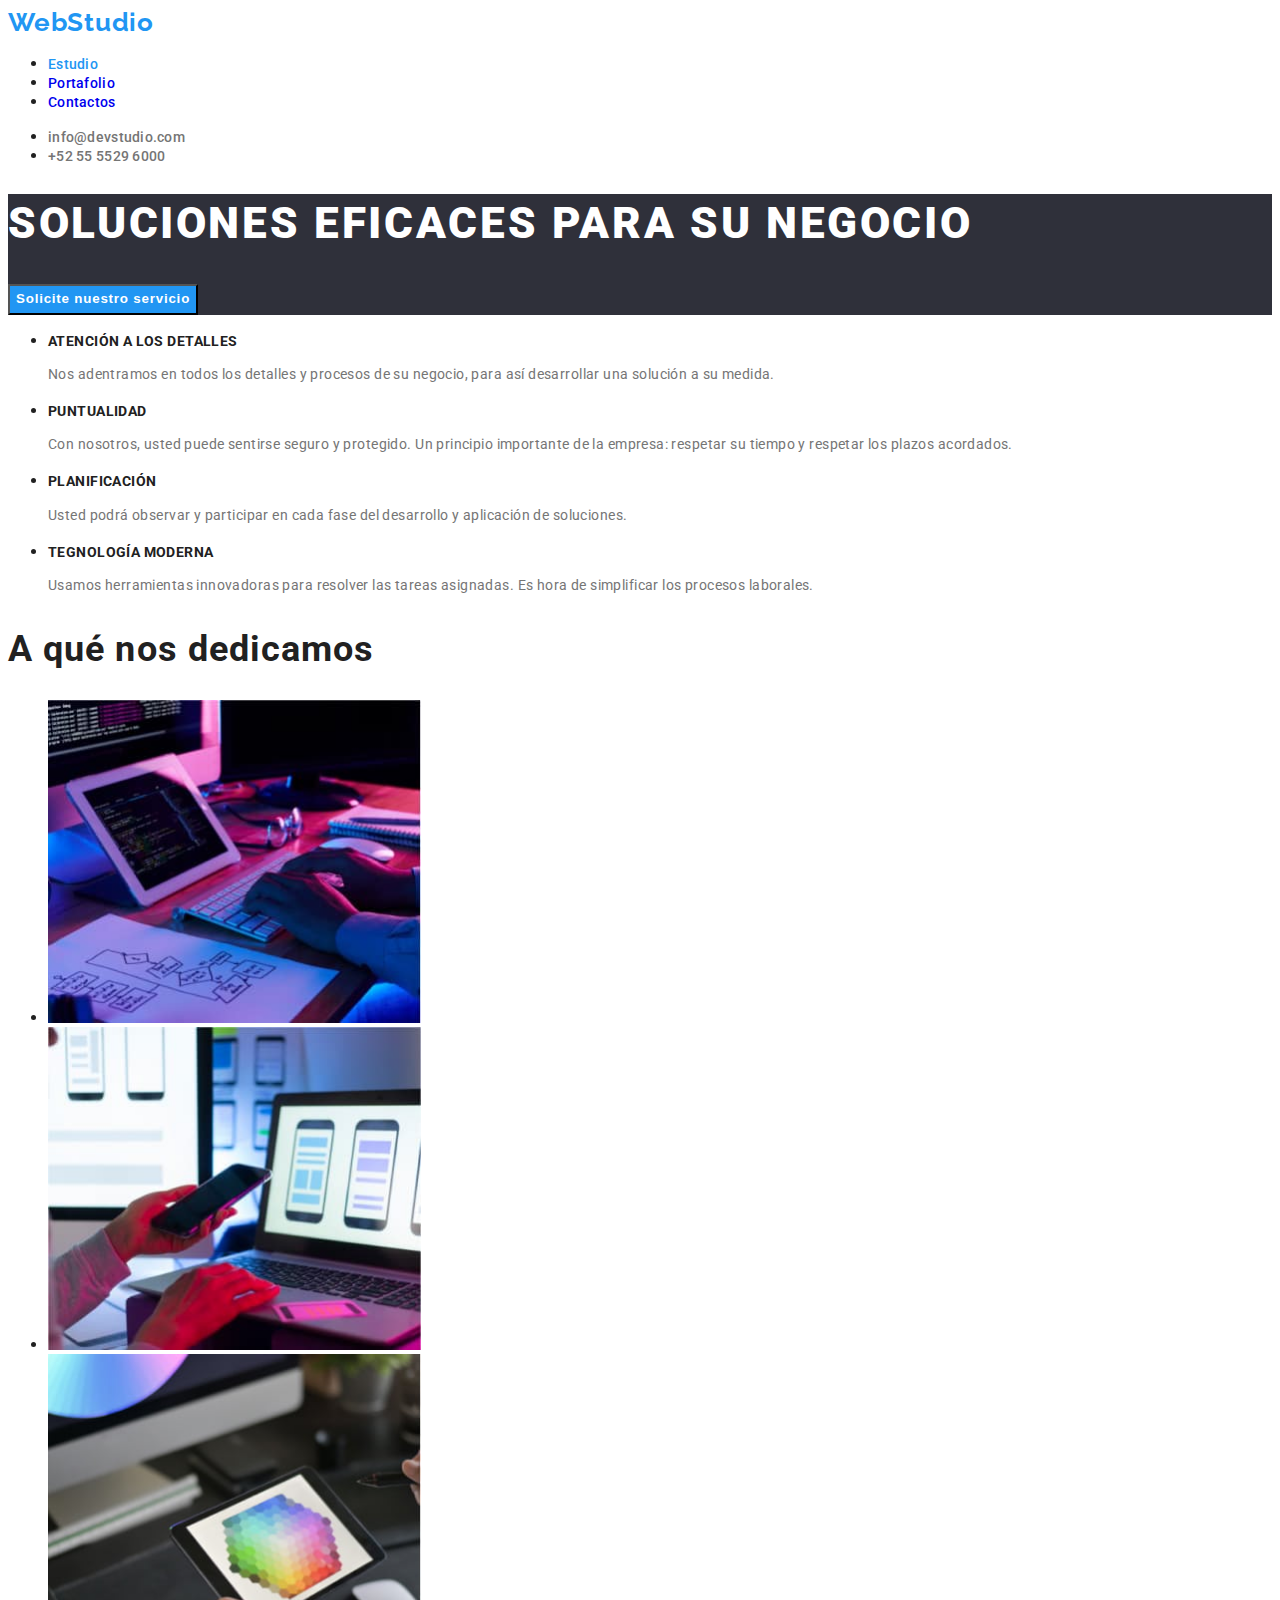
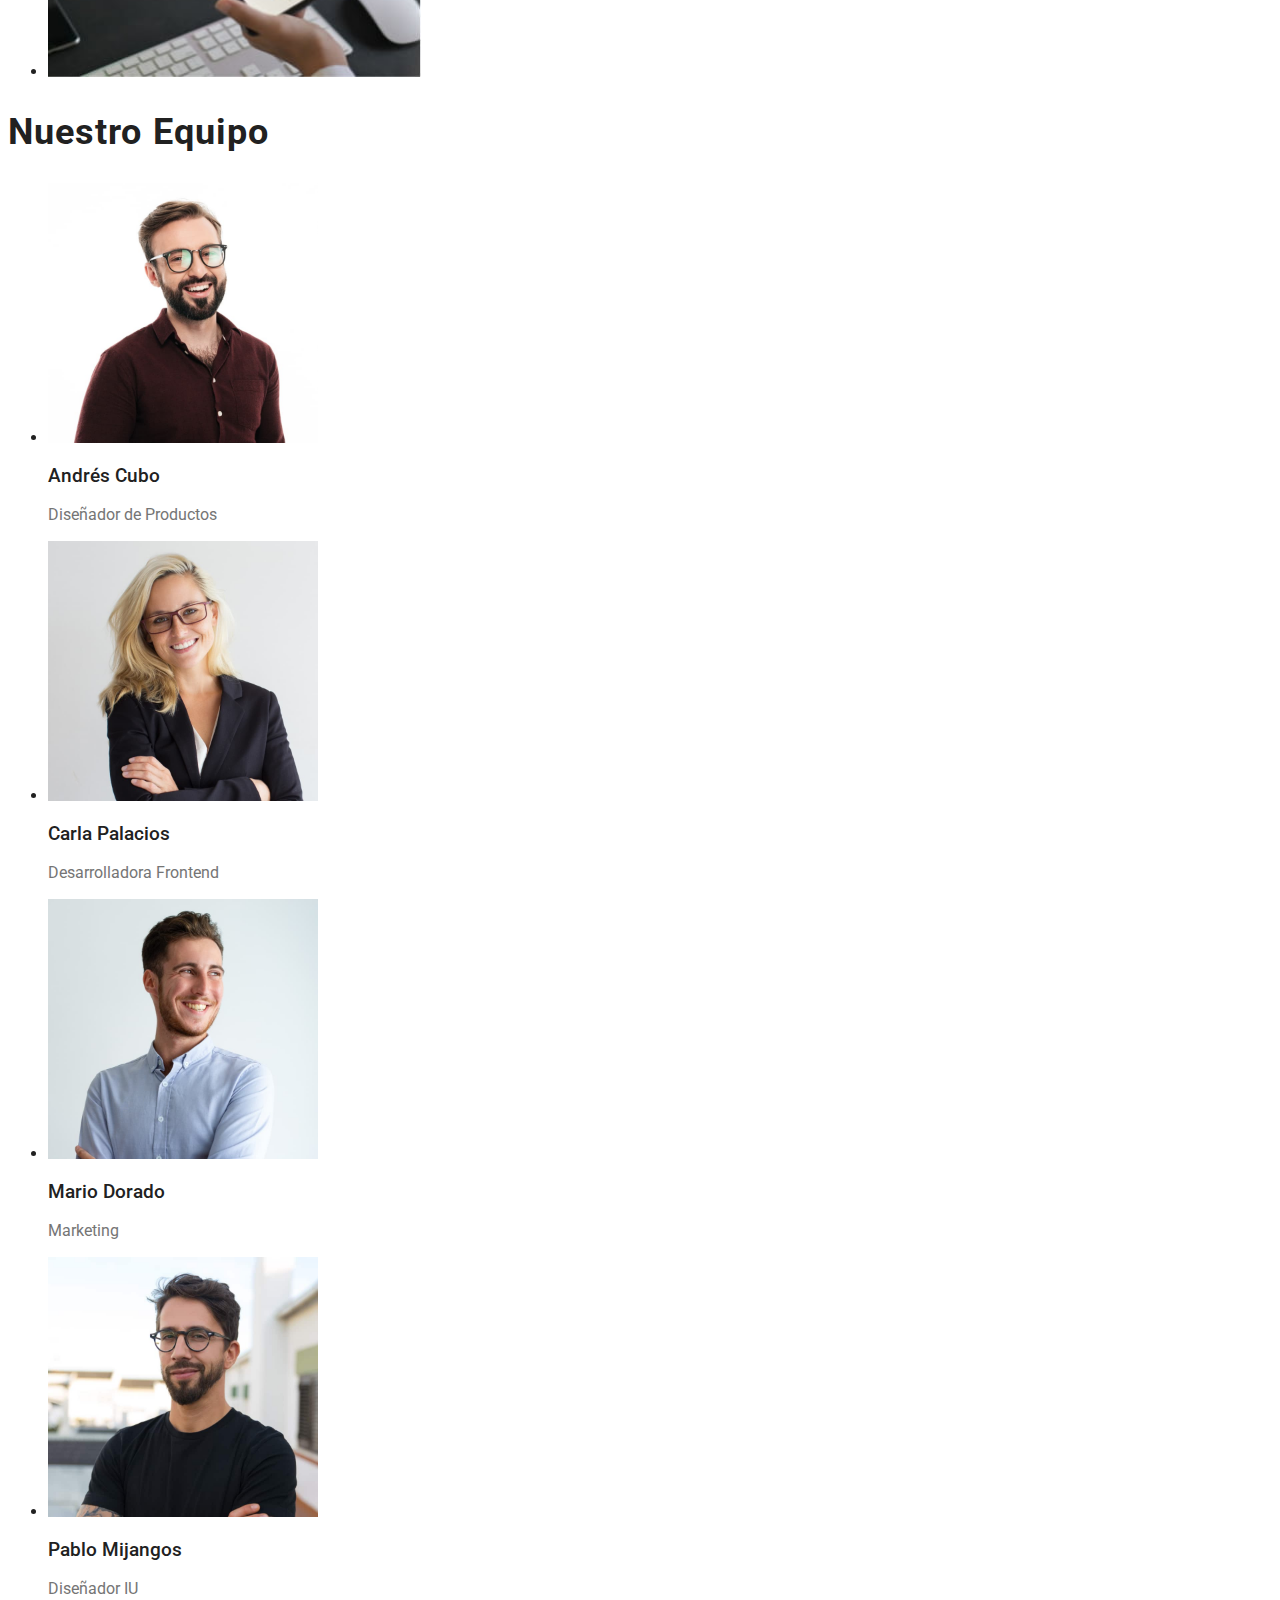
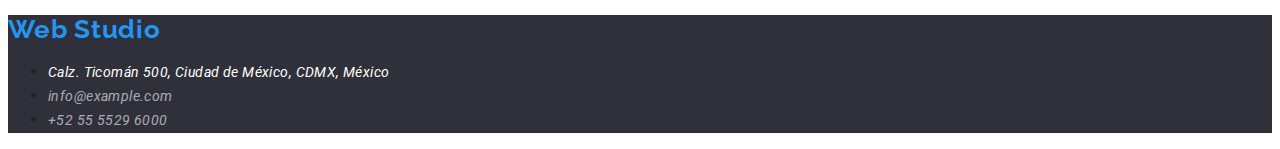
<file: index.html>
<!DOCTYPE html>
<html lang="en">
  <head>
    <title>Document</title>
    <link rel="stylesheet" href="./CSS/styles.css" />
  </head>
  <body>
    <header class="header">
      <a class="iconpage link" href="./index.html"><span class="iconpageblue">WebStudio</span></a>
      <nav class="navigationcentral">
        <ul class="navigationpage">
          <li>
            <a class="navigationpage-estudio link curren" href="./index.html">Estudio</a>
          </li>
          <li>
            <a class="navigationpage-portafolio link" href="./portafolio.html">Portafolio</a>
          </li>
          <li>
            <a class="navigationpage-contactos link" href="#">Contactos</a>
          </li>
        </ul>
        <ul>
          <li>
            <a class="navigationmail link" href="mailto:info@devstudio.com">info@devstudio.com</a>
          </li>
          <li>
            <a class="navigationtel link" href="tel:+525555296000">+52 55 5529 6000</a>
          </li>
        </ul>
      </nav>
    </header>
    <main>
      <section class="main-title">
        <h1 class="main-title-big">SOLUCIONES EFICACES PARA SU NEGOCIO</h1>
        <button class="main-button" type="button">Solicite nuestro servicio</button>
      </section>
      <section>
        <ul>
          <li>
            <h3 class="service-guarantee">ATENCIÓN A LOS DETALLES</h3>
            <p class="service-explication">
              Nos adentramos en todos los detalles y procesos de su negocio, para así desarrollar
              una solución a su medida.
            </p>
          </li>
          <li>
            <h3 class="service-guarantee">PUNTUALIDAD</h3>
            <p class="service-explication">
              Con nosotros, usted puede sentirse seguro y protegido. Un principio importante de la
              empresa: respetar su tiempo y respetar los plazos acordados.
            </p>
          </li>
          <li>
            <h3 class="service-guarantee">PLANIFICACIÓN</h3>
            <p class="service-explication">
              Usted podrá observar y participar en cada fase del desarrollo y aplicación de
              soluciones.
            </p>
          </li>
          <li>
            <h3 class="service-guarantee">TEGNOLOGÍA MODERNA</h3>
            <p class="service-explication">
              Usamos herramientas innovadoras para resolver las tareas asignadas. Es hora de
              simplificar los procesos laborales.
            </p>
          </li>
        </ul>
      </section>
      <section>
        <h2 class="performance-images">A qué nos dedicamos</h2>
        <ul>
          <li>
            <img src="./imagenes/creandocodigo1.jpg" alt="escribiendo codigos" width="373" />
          </li>
          <li>
            <img src="./imagenes/Celularenmano2.jpg" alt="diseñandoideasparamoviles" width="373" />
          </li>
          <li>
            <img src="./imagenes/Gamadecolores3.jpg" alt="verificandogamadecolores" width="373" />
          </li>
        </ul>
      </section>
      <section>
        <h2 class="performance-images">Nuestro Equipo</h2>
        <ul>
          <li>
            <img
              src="./imagenes/Rhumano1.jpg"
              alt="Diseñador de productos Andres Cubo"
              width="270"
            />
            <div>
              <h3 class="profesional-team">Andrés Cubo</h3>
              <p class="profesional-dedication">Diseñador de Productos</p>
            </div>
          </li>
          <li>
            <img
              src="./imagenes/Rhumano2.jpg"
              alt="Desarrolladora Frontend Carla Palacios"
              width="270"
            />
            <div>
              <h3 class="profesional-team">Carla Palacios</h3>
              <p class="profesional-dedication">Desarrolladora Frontend</p>
            </div>
          </li>
          <li>
            <img src="./imagenes/Rhumano3.jpg" alt="Marketing Mario Dorado" width="270" />
            <div>
              <h3 class="profesional-team">Mario Dorado</h3>
              <p class="profesional-dedication">Marketing</p>
            </div>
          </li>
          <li>
            <img src="./imagenes/Rhumano4.jpg" alt="Diseñador IU Pablo Mijangos" width="270" />
            <div>
              <h3 class="profesional-team">Pablo Mijangos</h3>
              <p class="profesional-dedication">Diseñador IU</p>
            </div>
          </li>
        </ul>
      </section>
    </main>
    <footer class="address-information">
      <a class="iconpageblue link" href="./index.html">Web Studio</a>
      <address>
        <ul>
          <li>
            <a
              class="address link"
              href="https://goo.gl/maps/J3Zf2jKusDc6f56F6"
              target="_blank"
              rel="noopener noreferrer"
            >
              Calz. Ticomán 500, Ciudad de México, CDMX, México
            </a>
          </li>
          <li>
            <a class="address-down link" href="mailto:info@example.com">info@example.com</a>
          </li>
          <li>
            <a class="address-down link" href="tel:+525555296000 ">+52 55 5529 6000 </a>
          </li>
        </ul>
      </address>
    </footer>
  </body>
</html>
</file>
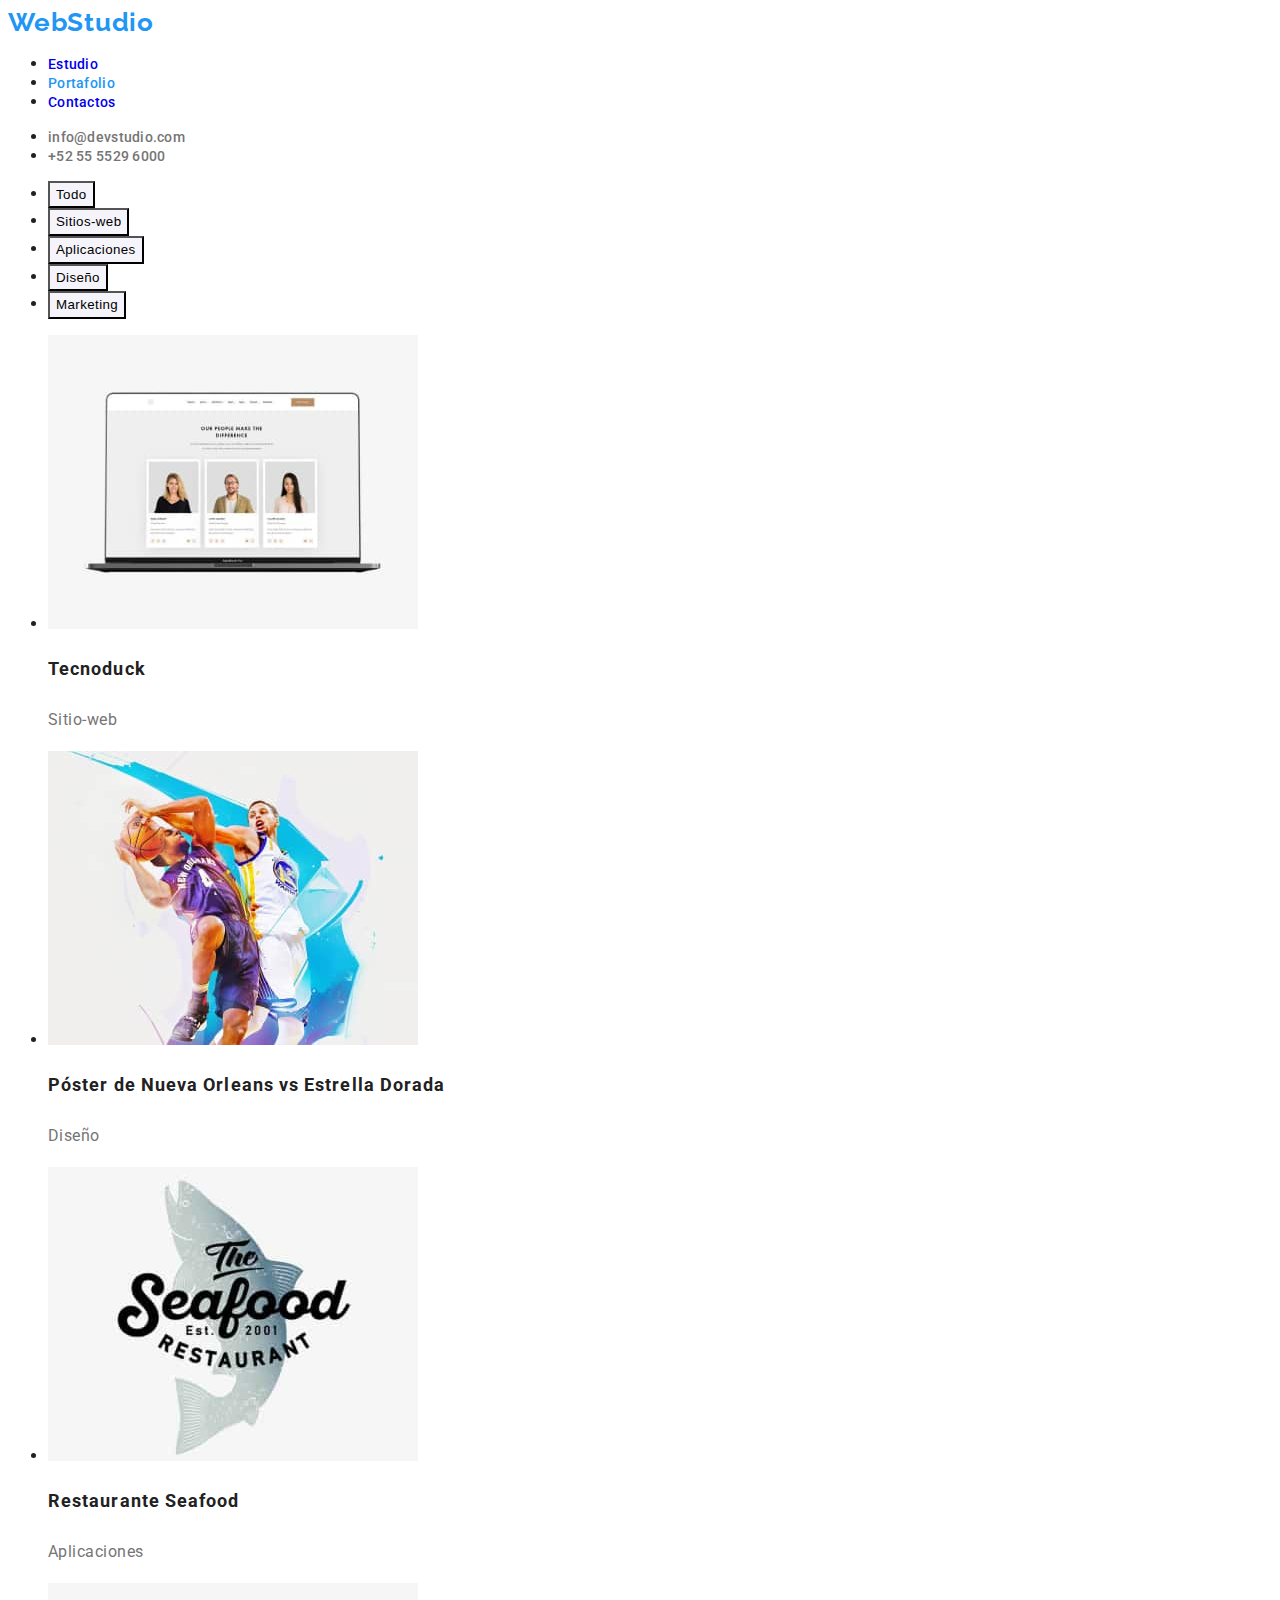
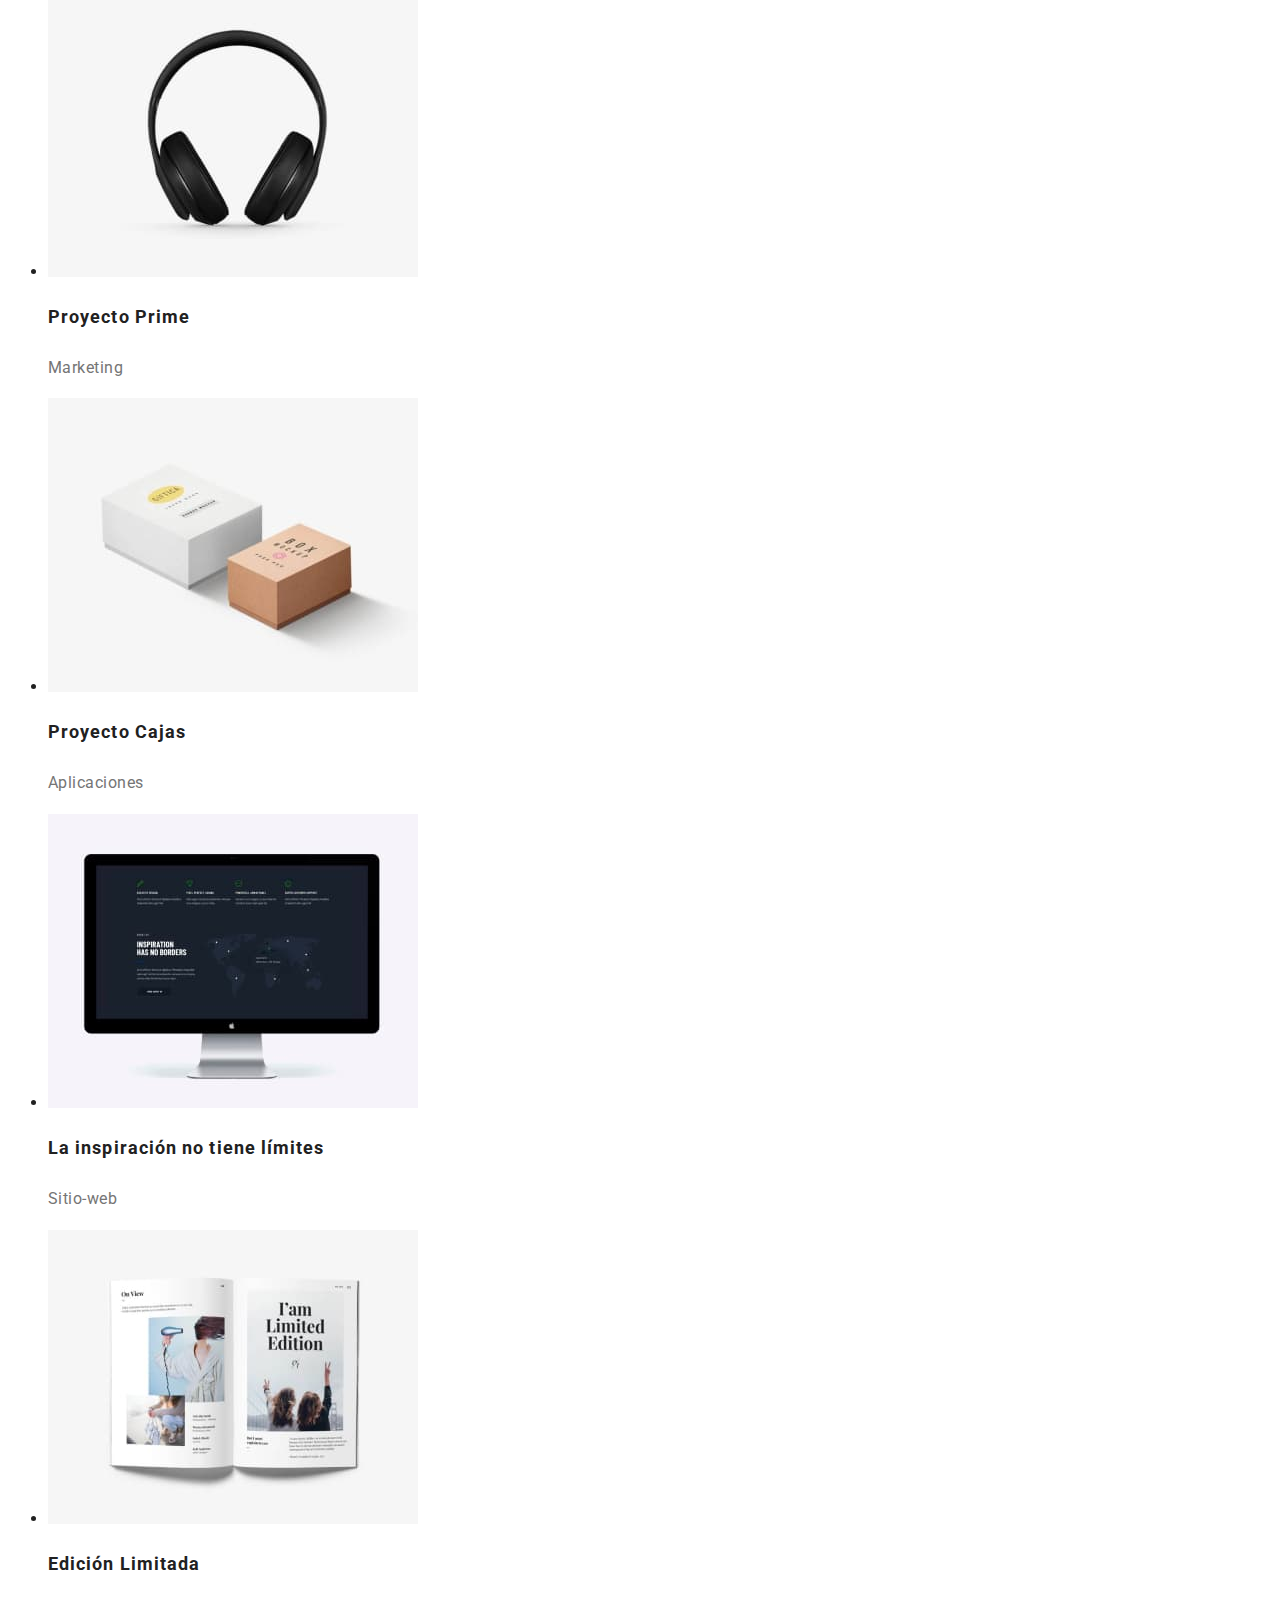
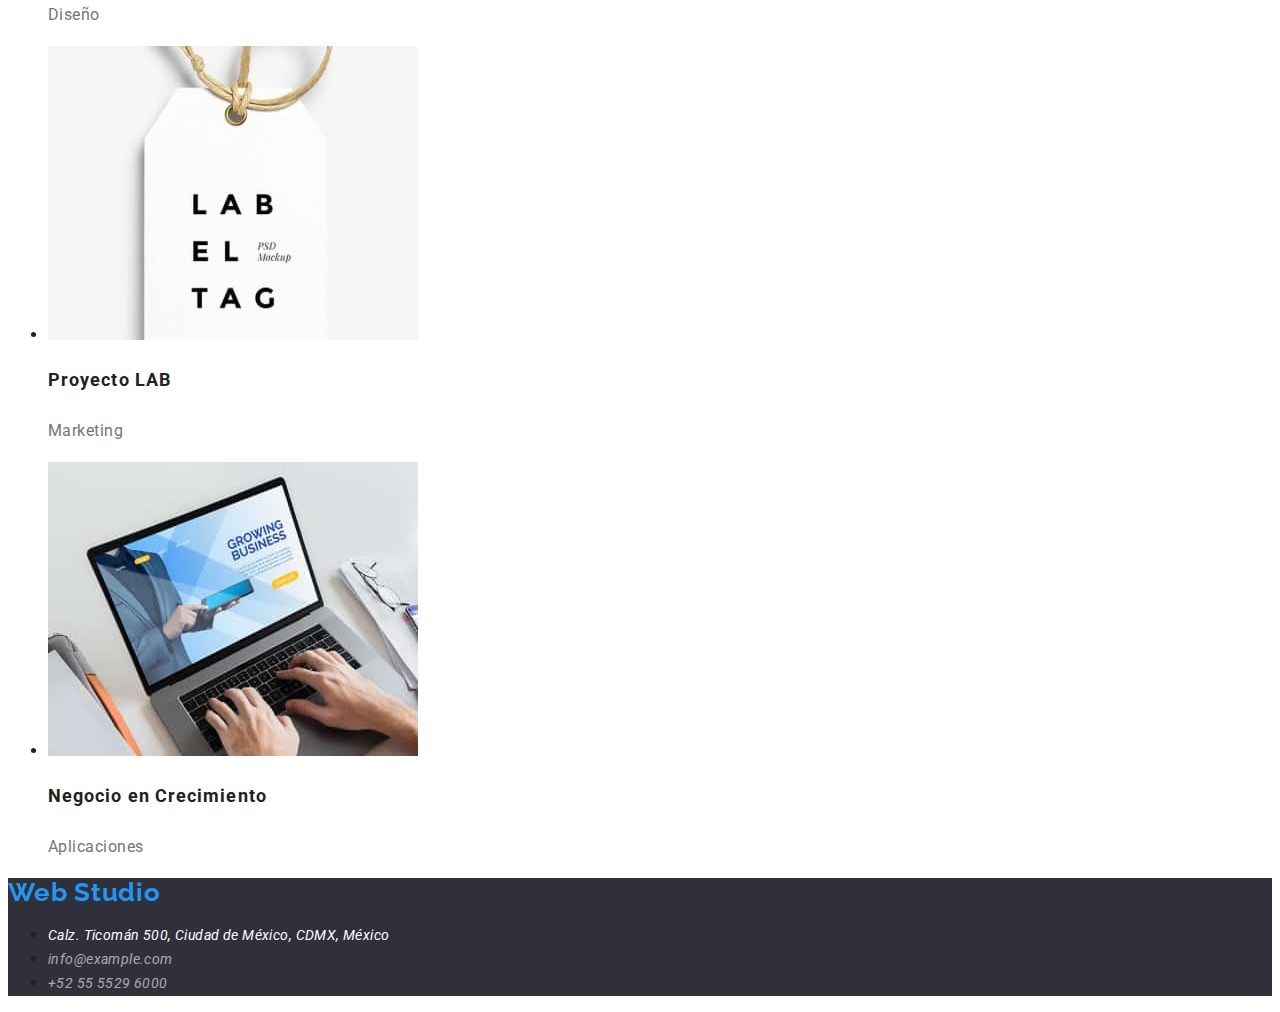
<file: portafolio.html>
<!DOCTYPE html>
<html lang="en">
  <head>
    <meta charset="UTF-8" />
    <meta name="viewport" content="width=device-width, initial-scale=1.0" />
    <title>Document</title>
    <link rel="stylesheet" href="./CSS/styles.css" />
  </head>
  <body>
    <header class="header">
      <a class="iconpage link" href="./index.html"><span class="iconpageblue">WebStudio</span></a>
      <nav class="navigationcentral">
        <ul class="navigationpage">
          <li>
            <a class="navigationpage-estudio link" href="./index.html">Estudio</a>
          </li>
          <li>
            <a class="navigationpage-portafolio link curren" href="./portafolio.html">Portafolio</a>
          </li>
          <li>
            <a class="navigationpage-contactos link" href="#">Contactos</a>
          </li>
        </ul>
        <ul>
          <li>
            <a class="navigationmail link" href="mailto:info@devstudio.com">info@devstudio.com</a>
          </li>
          <li>
            <a class="navigationtel link" href="tel:+525555296000">+52 55 5529 6000</a>
          </li>
        </ul>
      </nav>
    </header>
    <main>
      <section>
        <h1 style="display: none">Portafolio completo</h1>
        <ul>
          <li>
            <button class="button-filters" type="button">Todo</button>
          </li>
          <li>
            <button class="button-filters" type="button">Sitios-web</button>
          </li>
          <li>
            <button class="button-filters" type="button">Aplicaciones</button>
          </li>
          <li>
            <button class="button-filters" type="button">Diseño</button>
          </li>
          <li>
            <button class="button-filters" type="button">Marketing</button>
          </li>
        </ul>
      </section>
      <section>
        <ul>
          <li>
            <img
              src="./imagenes/imagesportafolio/tecnoduckportafolio1.jpg"
              alt="presentación pagina web"
              width="370"
            />
            <div>
              <h3 class="projects-portfolio">Tecnoduck</h3>
              <p class="project-dependency">Sitio-web</p>
            </div>
          </li>
          <li>
            <img
              src="./imagenes/imagesportafolio/PósterdeNuevaOrleansvsEstrellaDorada2.jpg"
              alt="jugando basket"
              width="370"
            />
            <div>
              <h3 class="projects-portfolio">Póster de Nueva Orleans vs Estrella Dorada</h3>
              <p class="project-dependency">Diseño</p>
            </div>
          </li>
          <li>
            <img
              src="./imagenes/imagesportafolio/RestauranteSeafood3.jpg"
              alt="logo restaurante"
              width="370"
            />
            <div>
              <h3 class="projects-portfolio">Restaurante Seafood</h3>
              <p class="project-dependency">Aplicaciones</p>
            </div>
          </li>
          <li>
            <img
              src="./imagenes/imagesportafolio/ProyectoPrime4.jpg"
              alt="auriculares negros"
              width="370"
            />
            <div>
              <h3 class="projects-portfolio">Proyecto Prime</h3>
              <p class="project-dependency">Marketing</p>
            </div>
          </li>
          <li>
            <img
              src="./imagenes/imagesportafolio/proyectocajas5.jpg"
              alt="caja blanca y rosa"
              width="370"
            />
            <div>
              <h3 class="projects-portfolio">Proyecto Cajas</h3>
              <p class="project-dependency">Aplicaciones</p>
            </div>
          </li>
          <li>
            <img
              src="./imagenes/imagesportafolio/Lainspiraciónnotienelímites6.jpg"
              alt="monitor pc"
              width="370"
            />
            <div>
              <h3 class="projects-portfolio">La inspiración no tiene límites</h3>
              <p class="project-dependency">Sitio-web</p>
            </div>
          </li>
          <li>
            <img
              src="./imagenes/imagesportafolio/EdiciónLimitada7.jpg"
              alt="revista portada"
              width="370"
            />
            <div>
              <h3 class="projects-portfolio">Edición Limitada</h3>
              <p class="project-dependency">Diseño</p>
            </div>
          </li>
          <li>
            <img
              src="./imagenes/imagesportafolio/ProyectoLAB8.jpg"
              alt="etiqueta proyecto lab"
              width="370"
            />
            <div>
              <h3 class="projects-portfolio">Proyecto LAB</h3>
              <p class="project-dependency">Marketing</p>
            </div>
          </li>
          <li>
            <img
              src="./imagenes/imagesportafolio/NegocioenCrecimiento9.jpg"
              alt="explorando pagina negocio"
              width="370"
            />
            <div>
              <h3 class="projects-portfolio">Negocio en Crecimiento</h3>
              <p class="project-dependency">Aplicaciones</p>
            </div>
          </li>
        </ul>
      </section>
    </main>
    <footer class="address-information">
      <a class="iconpageblue link" href="./index.html">Web Studio</a>
      <address>
        <ul>
          <li>
            <a
              class="address link"
              href="https://goo.gl/maps/J3Zf2jKusDc6f56F6"
              target="_blank"
              rel="noopener noreferrer"
            >
              Calz. Ticomán 500, Ciudad de México, CDMX, México
            </a>
          </li>
          <li>
            <a class="address-down link" href="mailto:info@example.com">info@example.com</a>
          </li>
          <li>
            <a class="address-down link" href="tel:+525555296000 ">+52 55 5529 6000 </a>
          </li>
        </ul>
      </address>
    </footer>
  </body>
</html>
</file>
<file: CSS/styles.css>
@import url('https://fonts.googleapis.com/css2?family=Roboto:ital,wght@0,100;0,300;0,400;0,500;0,700;0,900;1,100;1,300;1,400;1,500;1,700;1,900&display=swap');
@import url('https://fonts.googleapis.com/css2?family=Raleway:ital,wght@0,100;0,200;0,300;0,400;0,500;0,600;0,700;0,800;0,900;1,100;1,200;1,300;1,400;1,500;1,600;1,700;1,800;1,900&display=swap');

:root {
  --primary-tex-color: rgb(33, 33, 33);
  --secondary-text-color: rgb(117, 117, 117);
  --third-text-color: rgb(255, 255, 255);
  --accent-color: rgb(33, 150, 243);
  --primary-background-color: rgb(255, 255, 255);
  --secondary-background-color: rgb(47, 48, 58);
  --third-background-color: rgb(245, 244, 250);
  --fourth-text-color: rgba(255, 255, 255, 0.6);
}
body {
  font-family: 'Roboto', sans-serif;
  color: var(--primary-tex-color);
  background-color: var(--primary-background-color);
}
.iconpageblue {
  color: var(--accent-color);
  font-family: 'Raleway', sans-serif;
  font-weight: 700;
  font-size: 26px;
  line-height: 1.15;
  letter-spacing: 0.03em;
}
.link {
  text-decoration: none;
}
.navigationcentral .navigationpage-estudio {
  font-weight: 500;
  line-height: 1.14;
  font-size: 14px;
  letter-spacing: 0.02em;
}
.navigationpage-estudio:hover {
  color: var(--accent-color);
}
.navigationpage-estudio:focus {
  color: var(--accent-color);
}
.navigationcentral .navigationpage-portafolio {
  font-weight: 500;
  line-height: 1.14;
  font-size: 14px;
  letter-spacing: 0.02em;
}
.navigationpage-portafolio:hover {
  color: var(--accent-color);
}
.navigationpage-portafolio:focus {
  color: var(--accent-color);
}
.navigationcentral .navigationpage-contactos {
  font-weight: 500;
  line-height: 1.14;
  font-size: 14px;
  letter-spacing: 0.02em;
}
.navigationpage-contactos:hover {
  color: var(--accent-color);
}
.navigationpage-contactos:focus {
  color: var(--accent-color);
}
.curren {
  color: var(--accent-color);
}
.navigationmail {
  color: var(--secondary-text-color);
  line-height: 1.17;
  font-weight: 500;
  font-size: 14px;
  letter-spacing: 0.02em;
}
.navigationmail:hover {
  color: var(--accent-color);
}
.navigationmail:focus {
  color: var(--accent-color);
}
.navigationtel {
  color: var(--secondary-text-color);
  font-weight: 500;
  line-height: 1.17;
  font-size: 14px;
  letter-spacing: 0.02em;
}
.navigationtel:hover {
  color: var(--accent-color);
}
.navigationtel:focus {
  color: var(--accent-color);
}
.main-title {
  background-color: var(--secondary-background-color);
}
.main-title-big {
  font-weight: 900;
  font-size: 44px;
  line-height: 1.36;
  color: var(--third-text-color);
  text-transform: uppercase;
  letter-spacing: 0.06em;
  background-color: var(--secondary-background-color);
}
.main-button {
  background-color: var(--accent-color);
  color: var(--third-text-color);
  font-weight: 700;
  line-height: 1.87;
  letter-spacing: 0.06em;
  cursor: pointer;
}
.service-guarantee {
  font-weight: 700;
  line-height: 1.17;
  text-transform: uppercase;
  letter-spacing: 0.03em;
  font-size: 14px;
}
.service-explication {
  line-height: 1.71;
  color: var(--secondary-text-color);
  letter-spacing: 0.03em;
  font-size: 14px;
}
.performance-images {
  font-size: 36px;
  font-weight: 700;
  line-height: 1.17;
  letter-spacing: 0.03em;
}
.profesional-team {
  font-weight: 500;
  line-height: 1.17;
}
.profesional-dedication {
  line-height: 1.17;
  color: var(--secondary-text-color);
}
.address {
  line-height: 1.71;
  font-size: 14px;
  letter-spacing: 0.03em;
  color: var(--third-text-color);
}
.address-down {
  line-height: 1.71;
  font-size: 14px;
  letter-spacing: 0.03em;
  color: var(--fourth-text-color);
}
.address-information {
  background-color: var(--secondary-background-color);
}
.button-filters {
  background-color: var(--third-background-color);
  line-height: 1.62;
  letter-spacing: 0.03em;
  cursor: pointer;
}
.button-filters:hover {
  background-color: var(--accent-color);
  color: var(--primary-tex-color);
}
.button-filters:focus {
  background-color: var(--accent-color);
  color: var(--primary-tex-color);
}
.projects-portfolio {
  color: var(--primary-tex-color);
  font-weight: 700;
  line-height: 2;
  letter-spacing: 0.06em;
  font-size: 18px;
}
.project-dependency {
  color: var(--secondary-text-color);
  line-height: 1.87;
  letter-spacing: 0.03em;
}
</file>
